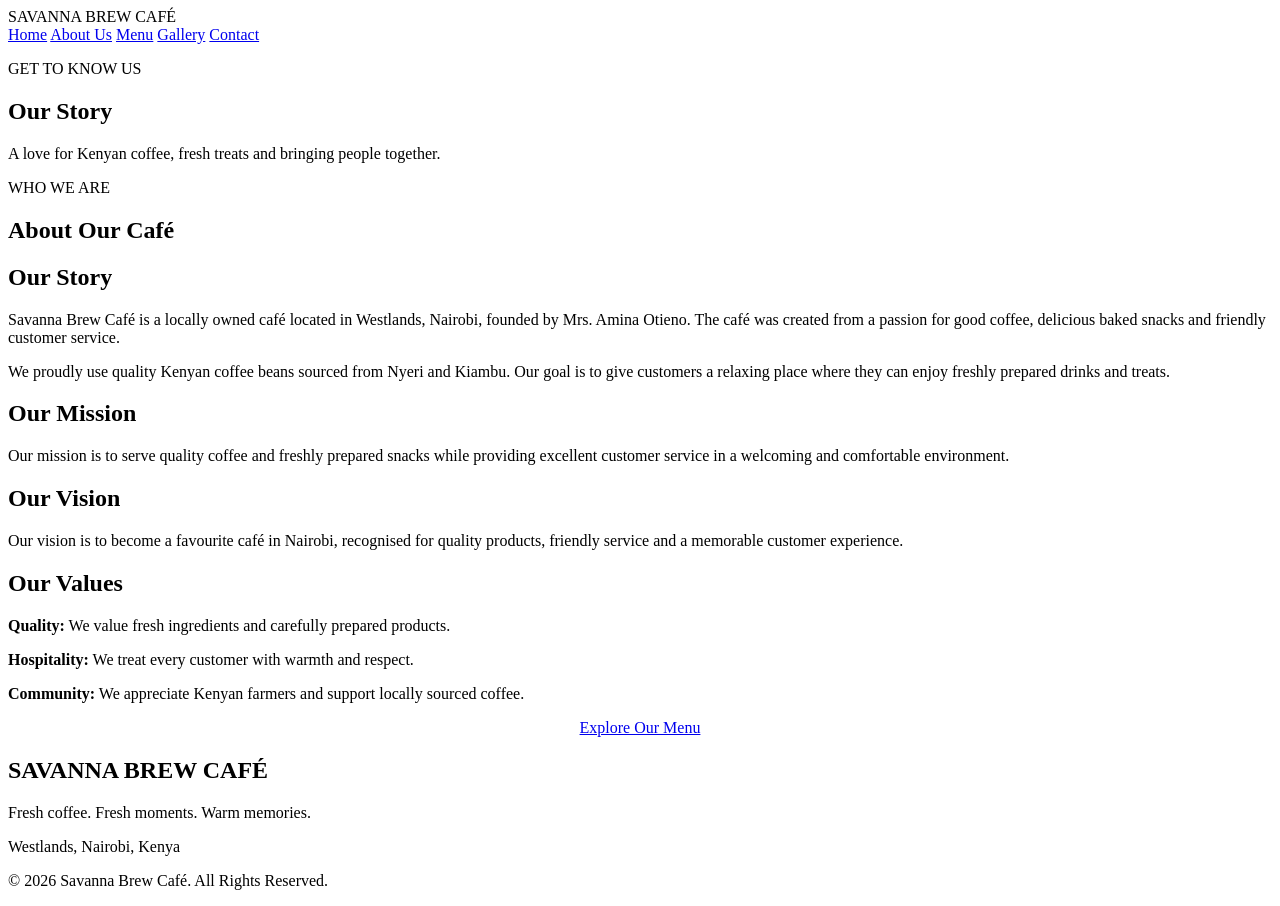
<file: about.html>
<!DOCTYPE html>
<html lang="en">
<head>
    <meta charset="UTF-8">
    <meta name="viewport" content="width=device-width, initial-scale=1.0">
    <title>About Us | Savanna Brew Café</title>
    <link rel="stylesheet" href="style.css">
</head>

<body>

<header class="cafe-header">
    <div class="logo">SAVANNA BREW <span>CAFÉ</span></div>

    <nav>
        <a href="index.html">Home</a>
        <a href="about.html" class="active">About Us</a>
        <a href="menu.html">Menu</a>
        <a href="gallery.html">Gallery</a>
        <a href="contact.html">Contact</a>
    </nav>
</header>

<section class="hero">
    <div class="hero-content">
        <p class="hero-subtitle">GET TO KNOW US</p>
        <h1>Our Story</h1>
        <p>A love for Kenyan coffee, fresh treats and bringing people together.</p>
    </div>
</section>

<section class="about-content">

    <div class="section-heading">
        <p class="hero-subtitle">WHO WE ARE</p>
        <h2>About Our Café</h2>
    </div>

    <h2>Our Story</h2>

    <p>
        Savanna Brew Café is a locally owned café located in Westlands,
        Nairobi, founded by Mrs. Amina Otieno. The café was created from
        a passion for good coffee, delicious baked snacks and friendly
        customer service.
    </p>

    <p>
        We proudly use quality Kenyan coffee beans sourced from Nyeri
        and Kiambu. Our goal is to give customers a relaxing place where
        they can enjoy freshly prepared drinks and treats.
    </p>

    <h2>Our Mission</h2>

    <p>
        Our mission is to serve quality coffee and freshly prepared snacks
        while providing excellent customer service in a welcoming and
        comfortable environment.
    </p>

    <h2>Our Vision</h2>

    <p>
        Our vision is to become a favourite café in Nairobi, recognised
        for quality products, friendly service and a memorable customer
        experience.
    </p>

    <h2>Our Values</h2>

    <p>
        <strong>Quality:</strong> We value fresh ingredients and carefully
        prepared products.
    </p>

    <p>
        <strong>Hospitality:</strong> We treat every customer with warmth
        and respect.
    </p>

    <p>
        <strong>Community:</strong> We appreciate Kenyan farmers and
        support locally sourced coffee.
    </p>

    <div style="text-align:center;">
        <a href="menu.html" class="btn">Explore Our Menu</a>
    </div>

</section>

<footer class="footer">
    <h2>SAVANNA BREW CAFÉ</h2>
    <p>Fresh coffee. Fresh moments. Warm memories.</p>
    <p>Westlands, Nairobi, Kenya</p>
    <p>&copy; 2026 Savanna Brew Café. All Rights Reserved.</p>
</footer>

</body>
</html>
</file>
<file: style.css>
<!DOCTYPE html>
<html lang="en">
<head>
    <meta charset="UTF-8">
    <meta name="viewport" content="width=device-width, initial-scale=1.0">
    <title>Home | Savanna Brew Café</title>
    <link rel="stylesheet" href="style.css">
</head>

<body>

<header class="cafe-header">
    <div class="logo">SAVANNA BREW <span>CAFÉ</span></div>

    <nav>
        <a href="index.html" class="active">Home</a>
        <a href="about.html">About Us</a>
        <a href="menu.html">Menu</a>
        <a href="gallery.html">Gallery</a>
        <a href="contact.html">Contact</a>
    </nav>
</header>

<section class="hero">
    <div class="hero-content">
        <p class="hero-subtitle">WELCOME TO SAVANNA BREW CAFÉ</p>
        <h1>A Taste of Kenya in Every Cup</h1>
        <p>Freshly brewed coffee, delicious treats and warm moments in the heart of Westlands.</p>
        <a href="menu.html" class="btn">Explore Our Menu</a>
    </div>
</section>

<section class="welcome">
    <p class="hero-subtitle">OUR LITTLE CORNER OF HAPPINESS</p>
    <h2>Welcome to Savanna Brew Café</h2>

    <p>
        Savanna Brew Café is a locally owned café located in Westlands, Nairobi.
        We are passionate about serving quality coffee made from carefully
        selected Kenyan coffee beans sourced from Nyeri and Kiambu.
    </p>

    <p>
        Whether you are meeting friends, taking a break or enjoying a quiet
        moment, we offer a comfortable place to relax and enjoy freshly prepared treats.
    </p>

    <a href="about.html" class="btn">Discover Our Story</a>
</section>

<section class="featured-menu">

    <div class="section-heading">
        <p class="hero-subtitle">FRESHLY PREPARED</p>
        <h2>Our Popular Treats</h2>
        <p>Enjoy some of our café favourites.</p>
    </div>

    <div class="menu-container">

        <div class="menu-card">
            <img src="coffe.jpg.jpg" alt="Freshly prepared coffee">
            <h3>Classic Coffee</h3>
            <p>Rich, freshly brewed Kenyan coffee.</p>
            <strong>KES 250</strong>
        </div>

        <div class="menu-card">
            <img src="chocolatecake.png.png" alt="Fresh chocolate cake">
            <h3>Chocolate Cake</h3>
            <p>Soft, delicious chocolate cake.</p>
            <strong>KES 350</strong>
        </div>

        <div class="menu-card">
            <img src="croissant.pn.png" alt="Freshly baked croissant">
            <h3>Fresh Croissant</h3>
            <p>A golden, flaky baked treat.</p>
            <strong>KES 200</strong>
        </div>

    </div>

    <div style="text-align:center;">
        <a href="menu.html" class="btn">View Full Menu</a>
    </div>

</section>

<section class="experience">
    <p class="hero-subtitle">MORE THAN JUST COFFEE</p>
    <h2>Good Coffee, Great Company</h2>
    <p>
        At Savanna Brew Café, every cup is prepared with care.
        Come enjoy delicious flavours and a welcoming atmosphere.
    </p>
</section>

<section class="why-choose-us">

    <h2>Why Choose Savanna Brew?</h2>

    <div class="features">

        <div class="feature-card">
            <h3>Kenyan Coffee</h3>
            <p>We use quality coffee beans sourced from Nyeri and Kiambu.</p>
        </div>

        <div class="feature-card">
            <h3>Fresh Treats</h3>
            <p>Enjoy freshly prepared coffee and delicious baked snacks.</p>
        </div>

        <div class="feature-card">
            <h3>Warm Atmosphere</h3>
            <p>A comfortable place to relax, work and meet friends.</p>
        </div>

    </div>

</section>

<section class="booking">
    <h2>Planning to Visit Us?</h2>
    <p>Reserve a table and enjoy a lovely café experience.</p>
    <a href="contact.html" class="btn">Book a Table</a>
</section>

<footer class="footer">
    <h2>SAVANNA BREW CAFÉ</h2>
    <p>Fresh coffee. Fresh moments. Warm memories.</p>
    <p>Westlands, Nairobi, Kenya</p>
    <p>&copy; 2026 Savanna Brew Café. All Rights Reserved.</p>
</footer>

</body>
</html>
</file>
